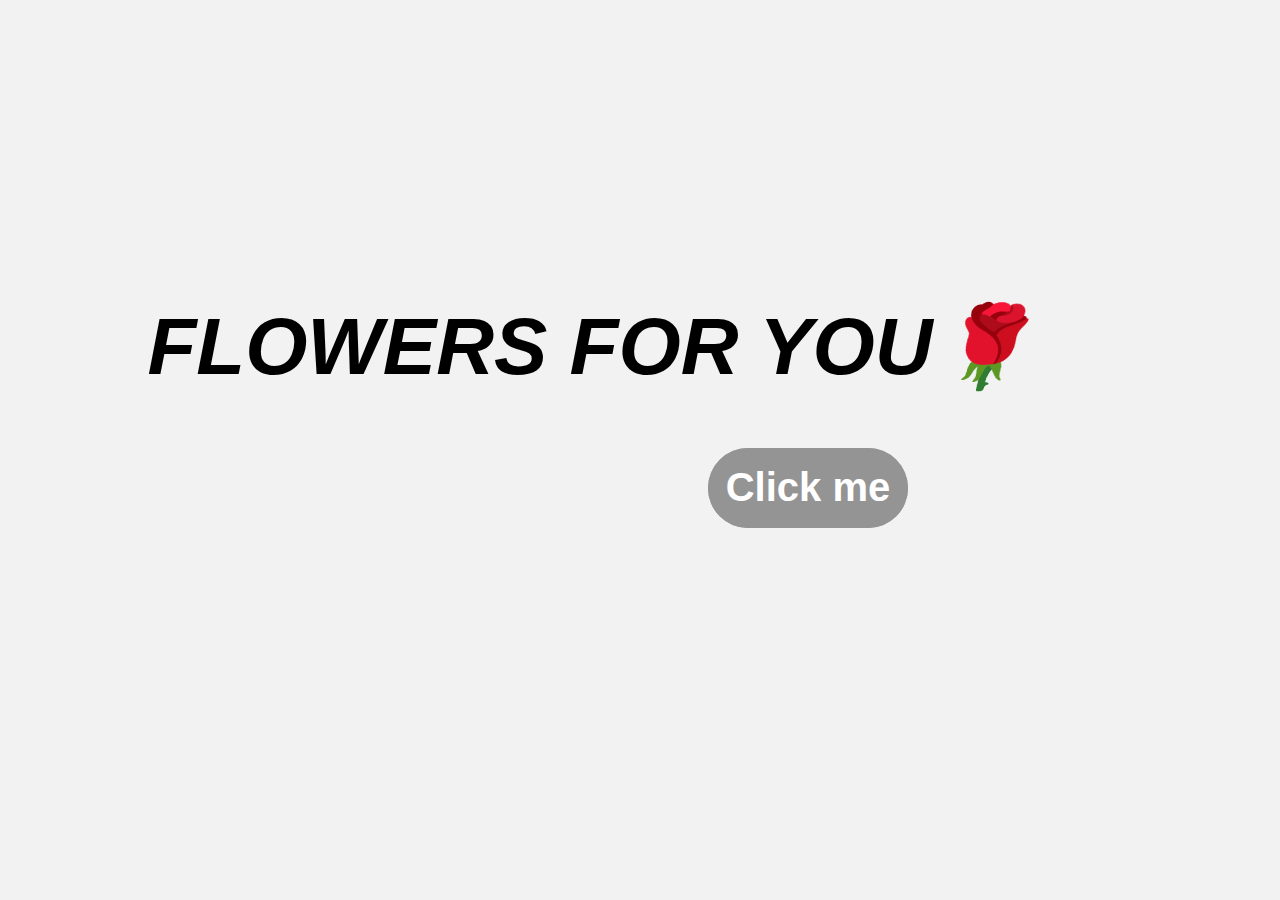
<file: index.html>
<!DOCTYPE html>
<html lang="en">
<head>
    <meta charset="UTF-8">
    <meta name="viewport" content="width=device-width, initial-scale=1.0">
    <link rel="stylesheet" href="style.css">
    <link rel="icon" href="heart.png">
    <title>Karla</title>
</head>
<body>
    <h1>FLOWERS FOR YOU&#127801;</h1>
    
    <a href="flower.html"> <button class="btn">Click me</button></a>
</body>
</html>
</file>
<file: style.css>
h1 {
    text-align: center;
    margin-top: 300px;
    margin-left: -100px;
    font-size: 80px;
    font-style: italic;
    font-family: Helvetica;
}
body {
    background-color: #f2f2f2;
}
.btn {
    position: relative;
    width: 200px;
    height: 80px;
    border: none;
    outline: none;
    cursor: pointer;
    z-index: 0;
    border-radius: 90px;
    background-color: #949494;
    color: white;
    font-size: 40px;
    font-family: Helvetica;
    font-weight: bold;
    margin-left: 700px;
}

.btn::before {
    position: absolute;
    content: '';
    background: linear-gradient(190deg, #eb0606, #d2670f, #cbc812, #43d700, #0dceae, #006eff, #6f00ff, #e806b7, #eb0606);
    left: -2px;
    top: -2px;
    opacity: 0;
    background-size: 400%;
    width: calc(100% + 4px);
    height: calc(100% + 4px);
    filter: blur(5px);
    animation: anim 10s linear infinite;
    border-radius: 90px;
    transition: opacity .4s ease-in;
    z-index: -1;
}

.btn:hover::before {
    opacity: 1;
}

.btn::after {
    z-index: -1;
    content: '';
    position: absolute;
    background-color: #949494;
    width: 100%;
    height: 100%;
    left: 0;
    top: 0;
    border-radius: 90px;
}

@keyframes anim {
    0% {
        background-position: 0 0;
    }
    50% {
        background-position: 500% 0;
    }
    100% {
        background-position: 0 0;
    }
}
</file>
